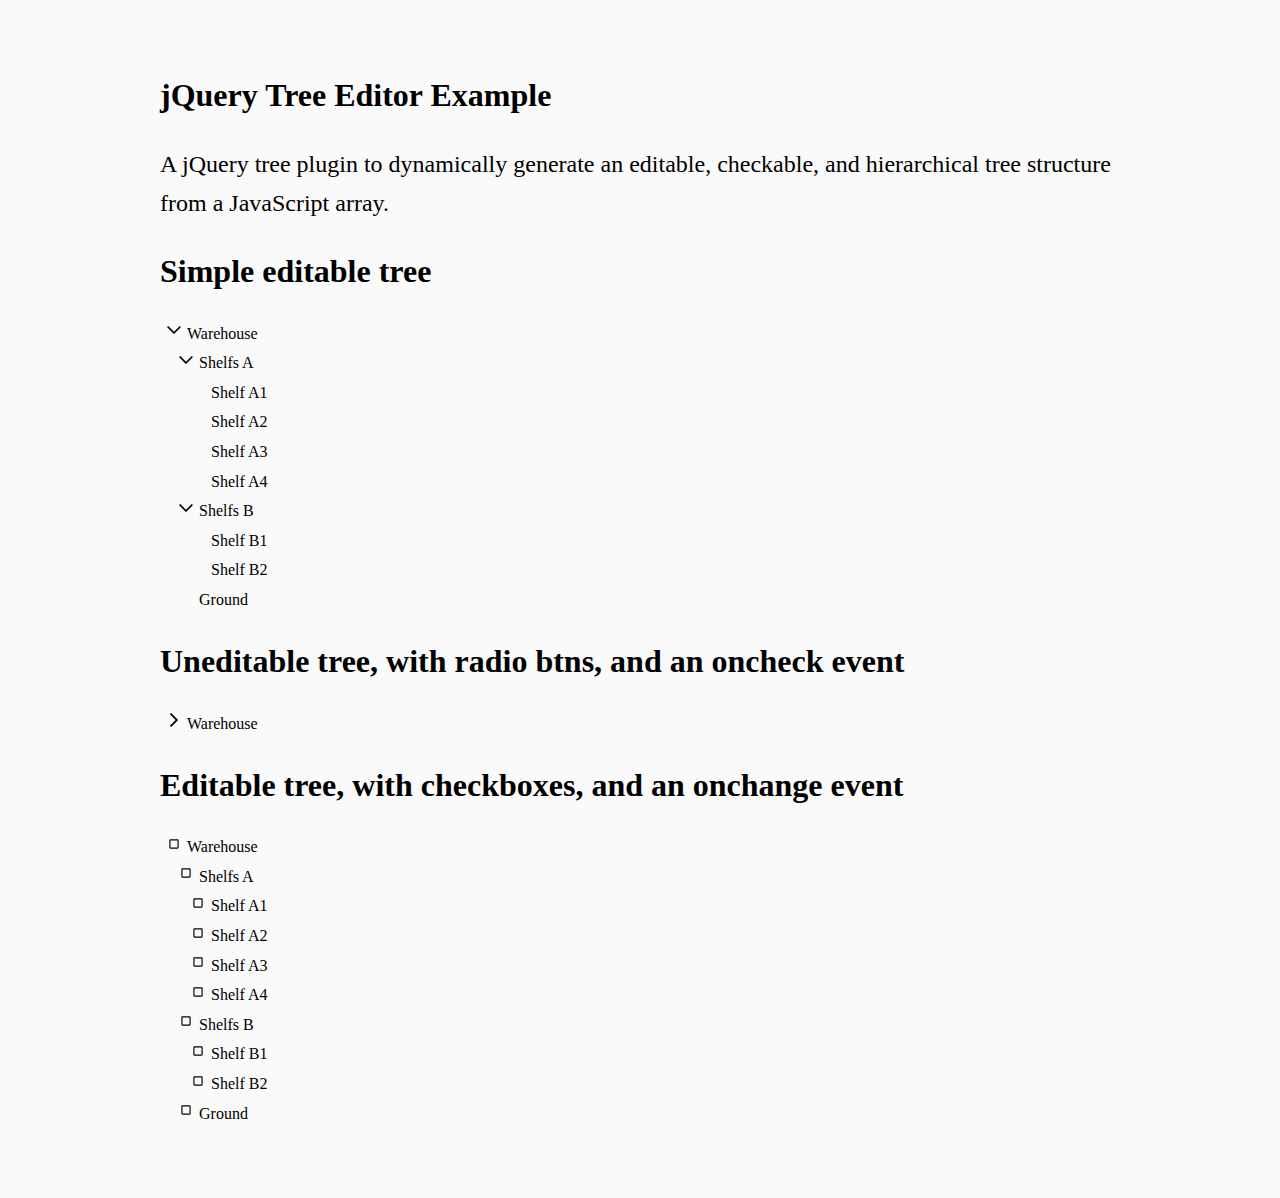
<file: src/main/resources/static/dynamic-tree-editor/example.html>
<!doctype html>
<html>
<head>
<meta charset="utf-8">
<meta http-equiv="X-UA-Compatible" content="IE=edge,chrome=1">
<meta name="viewport" content="width=device-width, initial-scale=1">
    <title>jQuery Tree Editor Example</title>
    <link href="https://www.jqueryscript.net/css/jquerysctipttop.css" rel="stylesheet" type="text/css">
    <script src="https://code.jquery.com/jquery-3.6.0.min.js"></script>
    <script src="js/dinamp.treeeditor.js"></script>
    <link rel="stylesheet" href="css/treeeditor.css" />
    <style>
html,* { font-family: 'Inter'; box-sizing: border-box; }
body { background-color: #fafafa; line-height:1.6;}
.lead { font-size: 1.5rem; font-weight: 300; }
.container { margin: 70px auto; max-width: 960px; }
    </style>
  </head>
  <body>
    <div class="container">
      <h1>jQuery Tree Editor Example</h1>
      <div id="carbon-block" style="margin:20px auto"></div>
<div style="margin:20px auto"><script async src="https://pagead2.googlesyndication.com/pagead/js/adsbygoogle.js?client=ca-pub-2783044520727903"
     crossorigin="anonymous"></script>
<!-- jQuery_Replace_Demo -->
<ins class="adsbygoogle"
     style="display:block"
     data-ad-client="ca-pub-2783044520727903"
     data-ad-slot="7325992188"
     data-ad-format="auto"
     data-full-width-responsive="true"></ins>
<script>
     (adsbygoogle = window.adsbygoogle || []).push({});
</script></div>
      <p class="lead">A jQuery tree plugin to dynamically generate an editable, checkable, and hierarchical tree structure from a JavaScript array.</p>
      <h1>Simple editable tree</h1>
      <div class="firstTree"></div>

      <h1>Uneditable tree, with radio btns, and an oncheck event</h1>
      <p class="sncdOutput"></p>
      <div class="scndTree"></div>

      <h1>Editable tree, with checkboxes, and an onchange event</h1>
      <p class="thirdOutput"></p>
      <div class="thirdTree"></div>
    </div>
    <script type="text/javascript">
      var treeOne, treeScnd, treeThird;
      var data = [
          {
            title: "Warehouse",
            children: [
              {
                title:"Shelfs A",
                children: [
                  {title:"Shelf A1"},
                  {title:"Shelf A2"},
                  {title:"Shelf A3"},
                  {title:"Shelf A4"}
                ]
              },
              {
                title:"Shelfs B",
                children: [
                  {title:"Shelf B1"},
                  {title:"Shelf B2"}
                ]
              },
              {title:"Ground"}
            ]
          }
      ];

      $(function(){
        treeOne = new DinampTreeEditor('.firstTree').setData(data);

        treeScnd = new DinampTreeEditor('.scndTree').setData(data).set({
          extended: false,
          radios: true,
          editable:false,
          oncheck: function(state, text, path) {
            $(".sncdOutput").text(path);
          }
        });

        treeThird = new DinampTreeEditor('.thirdTree').setData(data).set({
          checkboxes: true,
          onchange: function(tree) {
            $(".thirdOutput").text(JSON.stringify(tree.getData()));
          }
        });
      });
    </script>
    <script async src="https://www.googletagmanager.com/gtag/js?id=G-1VDDWMRSTH"></script>
<script>
  window.dataLayer = window.dataLayer || [];
  function gtag(){dataLayer.push(arguments);}
  gtag('js', new Date());
  gtag('config', 'G-1VDDWMRSTH');
</script>
<script>
try {
  fetch(new Request("https://pagead2.googlesyndication.com/pagead/js/adsbygoogle.js", { method: 'HEAD', mode: 'no-cors' })).then(function(response) {
    return true;
  }).catch(function(e) {
    var carbonScript = document.createElement("script");
    carbonScript.src = "//cdn.carbonads.com/carbon.js?serve=CK7DKKQU&placement=wwwjqueryscriptnet";
    carbonScript.id = "_carbonads_js";
    document.getElementById("carbon-block").appendChild(carbonScript);
  });
} catch (error) {
  console.log(error);
}
</script>
  </body>
</html>
</file>
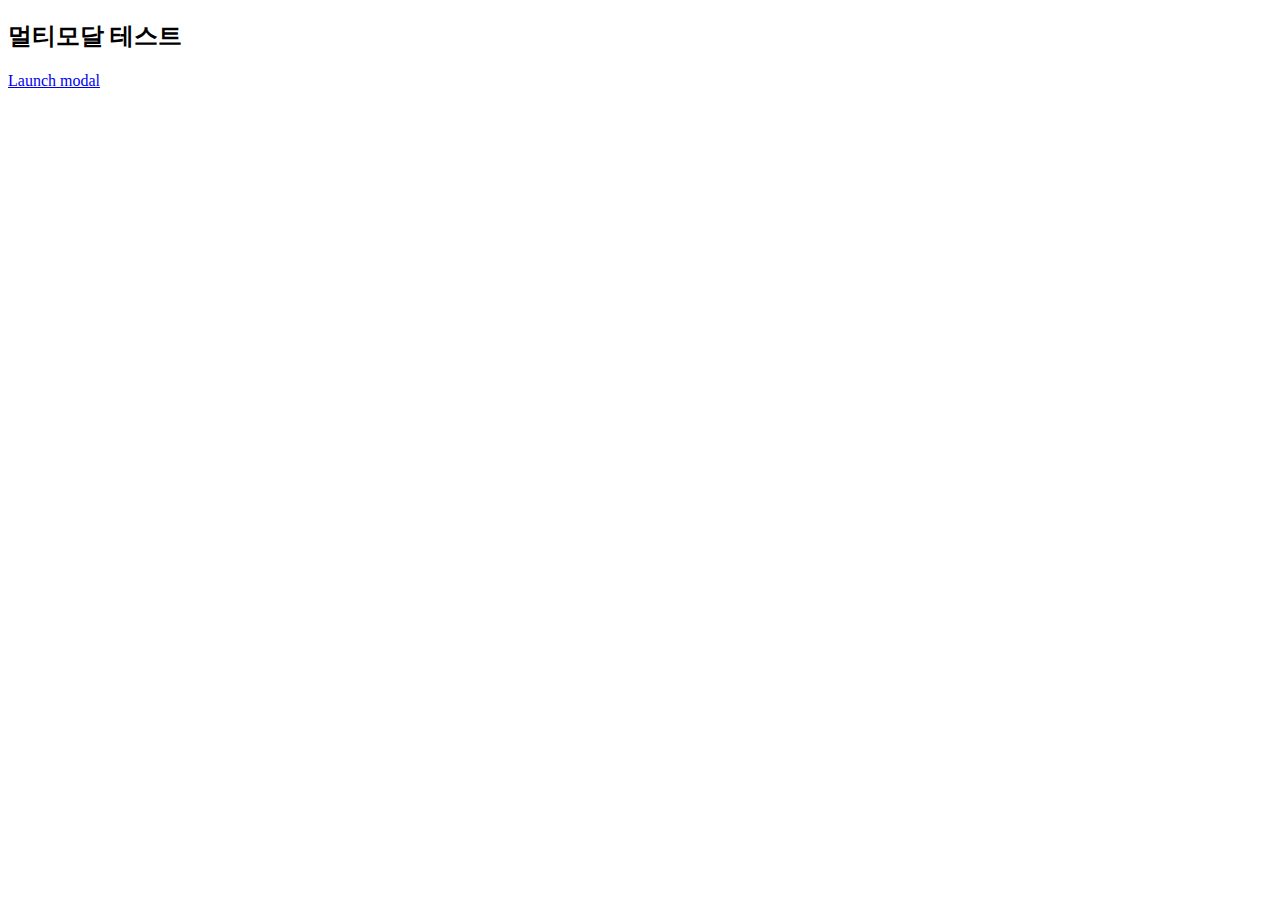
<file: src/main/resources/templates/test/modal.html>
<!doctype html>
<html xmlns:layout="http://www.ultraq.net.nz/thymeleaf/layout" xmlns:th="http://www.thymeleaf.org">

<head>
	<meta charset="utf-8">
	<meta name="viewport" content="width=device-width, initial-scale=1, shrink-to-fit=no">
	<link rel="stylesheet" href="https://cdn.jsdelivr.net/npm/bootstrap@4.5.3/dist/css/bootstrap.min.css"
		integrity="sha384-TX8t27EcRE3e/ihU7zmQxVncDAy5uIKz4rEkgIXeMed4M0jlfIDPvg6uqKI2xXr2" crossorigin="anonymous">
	<script src="https://code.jquery.com/jquery-3.5.1.slim.min.js"
		integrity="sha384-DfXdz2htPH0lsSSs5nCTpuj/zy4C+OGpamoFVy38MVBnE+IbbVYUew+OrCXaRkfj"
		crossorigin="anonymous"></script>
	<script src="https://cdn.jsdelivr.net/npm/bootstrap@4.5.3/dist/js/bootstrap.bundle.min.js"
		integrity="sha384-ho+j7jyWK8fNQe+A12Hb8AhRq26LrZ/JpcUGGOn+Y7RsweNrtN/tE3MoK7ZeZDyx"
		crossorigin="anonymous"></script>
	<title>Bootstrap Modal</title>
</head>

<body>
	<div class="contain_box">
		<div class="container">
			<div class="row">
				<div class="page-header">
					<h2>멀티모달 테스트</h2>
				</div>
			</div>
			<a data-toggle="modal" href="#myModal" class="btn btn-primary">Launch modal</a>
			<div class="row 2nd">

			</div>
		</div>
	</div>

	<!-- first modal -->
	<div class="modal" id="myModal" aria-hidden="true" style="display: none; z-index: 1050;">
		<div class="modal-dialog modal-lg">
			<div class="modal-content">
				<div class="modal-header">
					<button type="button" class="close" data-dismiss="modal" aria-hidden="true">×</button>
					<h4 class="modal-title">Modal 1</h4>
				</div>
				<div class="container"></div>
				<div class="modal-body">
					Content for the dialog / modal goes here. / Reference here!
					<p>https://bizmark.co.kr/wordpress/free-template/%EB%AA%A8%EB%8B%AC-%EC%97%AC%EB%9F%AC%EA%B0%9C-%EB%A7%8C%EB%93%A4%EA%B8%B0-bootstrap-multiple-modal/</p>
					<p>Lorem ipsum dolor sit amet, consectetur adipisicing elit. Iure temporibus reiciendis sapiente
						necessitatibus beatae aperiam animi expedita saepe reprehenderit quod enim quo nemo, delectus
						iste facilis nesciunt. Ab, beatae, laborum!
					</p>
					<a data-toggle="modal" href="#myModal2" class="btn btn-primary">Launch modal</a>
				</div>
				<div class="modal-footer">
					<a href="#" data-dismiss="modal" class="btn">Close</a>
					<a href="#" class="btn btn-primary">Save changes</a>
				</div>
			</div>
		</div>
	</div>

	<!-- second modal -->
	<div class="modal" id="myModal2" aria-hidden="true" style="display: none; z-index: 1060;">
		<div class="modal-dialog modal-lg">
			<div class="modal-content">
				<div class="modal-header">
					<button type="button" class="close" data-dismiss="modal" aria-hidden="true">×</button>
					<h4 class="modal-title">Modal 2</h4>
				</div>
				<div class="container"></div>
				<div class="modal-body">
					Content for the dialog / modal goes here.
					<br>
					<br>
					<p>come content</p>
					<br>
					<br>
					<br>
					<p>Lorem ipsum dolor sit amet, consectetur adipisicing elit, sed do eiusmod tempor incididunt ut
						labore et dolore magna aliqua. Ut enim ad minim veniam, quis nostrud exercitation ullamco
						laboris nisi ut aliquip ex ea commodo consequat. Duis aute irure dolor in reprehenderit in
						voluptate velit esse cillum dolore eu fugiat nulla pariatur. Excepteur sint occaecat cupidatat
						non proident, sunt in culpa qui officia deserunt mollit anim id est laborum.</p>
					<p>Lorem ipsum dolor sit amet, consectetur adipisicing elit, sed do eiusmod tempor incididunt ut
						labore et dolore magna aliqua. Ut enim ad minim veniam, quis nostrud exercitation ullamco
						laboris nisi ut aliquip ex ea commodo consequat. Duis aute irure dolor in reprehenderit in
						voluptate velit esse cillum dolore eu fugiat nulla pariatur. Excepteur sint occaecat cupidatat
						non proident, sunt in culpa qui officia deserunt mollit anim id est laborum.</p>
					<a data-toggle="modal" href="#myModal3" class="btn btn-primary">Launch modal</a>
				</div>
				<div class="modal-footer">
					<a href="#" data-dismiss="modal" class="btn">Close</a>
					<a href="#" class="btn btn-primary">Save changes</a>
				</div>
			</div>
		</div>
	</div>

	<!-- third modal -->
	<div class="modal" id="myModal3" aria-hidden="true" style="display: none; z-index: 1070;">
		<div class="modal-dialog">
			<div class="modal-content">
				<div class="modal-header">
					<button type="button" class="close" data-dismiss="modal" aria-hidden="true">×</button>
					<h4 class="modal-title">Modal 3</h4>
				</div>
				<div class="container"></div>
				<div class="modal-body">
					Content for the dialog / modal goes here.
					<br>
					<br>
					<br>
					<br>
					<br>
					<a data-toggle="modal" href="#myModal4" class="btn btn-primary">Launch modal</a>
				</div>
				<div class="modal-footer">
					<a href="#" data-dismiss="modal" class="btn">Close</a>
					<a href="#" class="btn btn-primary">Save changes</a>
				</div>
			</div>
		</div>
	</div>

	<!-- 4th modal -->
	<div class="modal" id="myModal4" data-backdrop="static" aria-hidden="true" style="display: none; z-index: 1080;">
		<div class="modal-dialog">
			<div class="modal-content">
				<div class="modal-header">
					<button type="button" class="close" data-dismiss="modal" aria-hidden="true">×</button>
					<h4 class="modal-title">Modal 4</h4>
				</div>
				<div class="container"></div>
				<div class="modal-body">
					Content for the dialog / modal goes here.
				</div>
				<div class="modal-footer">
					<a href="#" data-dismiss="modal" class="btn">Close</a>
					<a href="#" class="btn btn-primary">Save changes</a>
				</div>
			</div>
		</div>
	</div>

	<script src="https://ajax.googleapis.com/ajax/libs/jquery/1.11.3/jquery.min.js"></script>

</body>

</html>
</file>
<file: src/main/resources/static/dynamic-tree-editor/css/treeeditor.css>
.jsTree {
  width: max-content;
}
.jsTree .itemParent { /* div. more down under */
  transition: all 0.3s ease-in;
  padding: 2px 0px;
  display: flex;
}
.jsTree .itemParent:hover {
  background-color: rgb(209, 209, 209);
}
.jsTree .itemParent p {
  margin: 0px;
  flex-grow: 1;
}
.jsTree .itemParent .afterIcon {
  display: inline-block;
  flex-shrink: 0;
  width: 19px;
  height: 19px;
  margin: 0px 4px;
  background: url("icons/edit-black.svg");
  background-size: 12px 12px;
  background-repeat: no-repeat;
  background-position: center center;
  cursor: pointer;
  transition: opacity 0.3s ease-out;
  opacity: 0;
}
.jsTree .itemParent:hover .afterIcon {
  opacity: 1;
}
.jsTree .childGroup { /* ul */
  padding: 0px 0px 0px 12px;
  margin: 0;
}
.jsTree .item { /* li */
  list-style: none;
  padding: 0;
  margin: 0;
  transition: all 0.3s ease-in;
}

.jsTree .itemParent .preIcon {
  display: inline-block;
  flex-shrink: 0;
  width: 19px;
  height: 19px;
  margin: 0px 4px;
  background-size: 14px 14px !important;
  background-repeat: no-repeat !important;
  background-position: center center !important;
}
.jsTree .itemParent .preIcon.arrowDown {
  cursor: pointer;
  background: url("icons/arrowdown-black.svg");
  transition: transform 0.3s ease-out;
}
.jsTree .itemParent .preIcon.arrowDown.arrowRotate {
  transform: rotate(-90deg);
}
.jsTree .itemParent .preIcon.checkboxIcon {
  cursor: pointer;
  background: url("icons/notselected-black.svg");
}
.jsTree .itemParent .preIcon.checkboxIcon.checked {
  background: url("icons/selected-black.svg");
}
.jsTree .itemParent .preIcon.radiobtnIcon {
  cursor: pointer;
  background: url("icons/radionotselected-black.svg");
}
.jsTree .itemParent .preIcon.radiobtnIcon.checked {
  background: url("icons/radioselected-black.svg");
}

@media (hover: hover) and (pointer: fine) {
  .jsTree .itemParent .preIcon.checkboxIcon:hover {
    background: url("icons/selected-black.svg");
  }
  .jsTree .itemParent .preIcon.radiobtnIcon:hover {
    background: url("icons/radioselected-black.svg");
  }
}
.jsTreeContextMenu {
  width: max-content;
  display: none;
  position: fixed;
  border-radius: 1px;
  overflow: hidden;
  background: white;
  border: 1px solid rgb(16, 111, 171);
  box-sizing: border-box;
}
.jsTreeContextMenu p {
  margin: 0;
  padding: 4px 8px;
  transition: all 0.3s ease-in;
  background: white;
}
.jsTreeContextMenu p:hover {
  background: #eee;
}

/*# sourceMappingURL=treeeditor.css.map */
</file>
